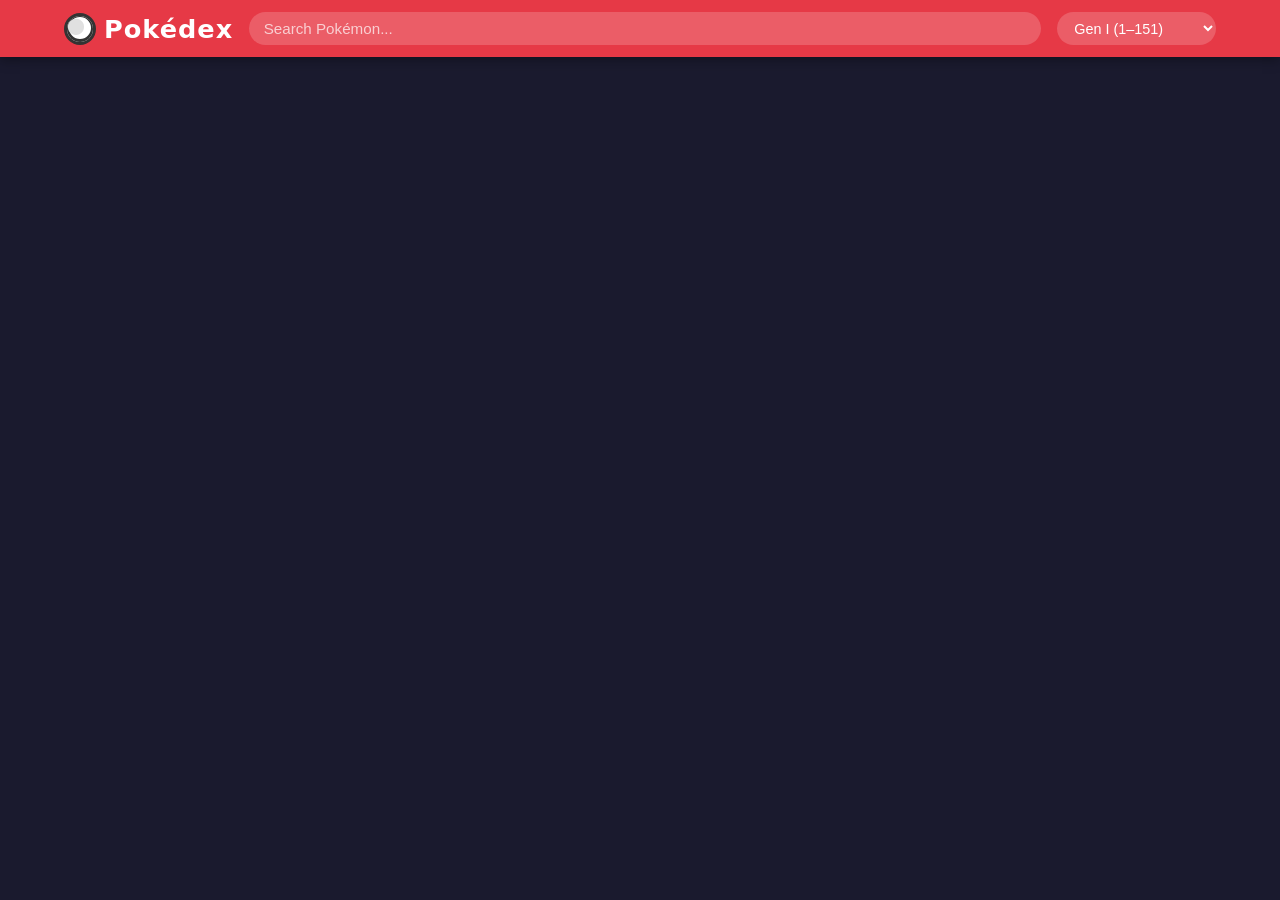
<file: index.html>
<!DOCTYPE html>
<html lang="en">
<head>
  <meta charset="UTF-8" />
  <meta name="viewport" content="width=device-width, initial-scale=1.0" />
  <title>Pokédex</title>
  <link rel="stylesheet" href="style.css" />
</head>
<body>
  <header>
    <div class="header-inner">
      <div class="logo">
        <span class="pokeball-icon">⬤</span>
        <h1>Pokédex</h1>
      </div>
      <div class="search-bar">
        <input type="text" id="search" placeholder="Search Pokémon..." autocomplete="off" />
      </div>
      <div class="gen-filter">
        <select id="gen-select">
          <option value="1">Gen I (1–151)</option>
          <option value="2">Gen II (152–251)</option>
          <option value="3">Gen III (252–386)</option>
        </select>
      </div>
    </div>
  </header>

  <main>
    <div id="card-grid" class="card-grid"></div>
    <div id="loading" class="loading">Loading Pokémon…</div>
  </main>

  <script src="pokedex.js"></script>
</body>
</html>
</file>
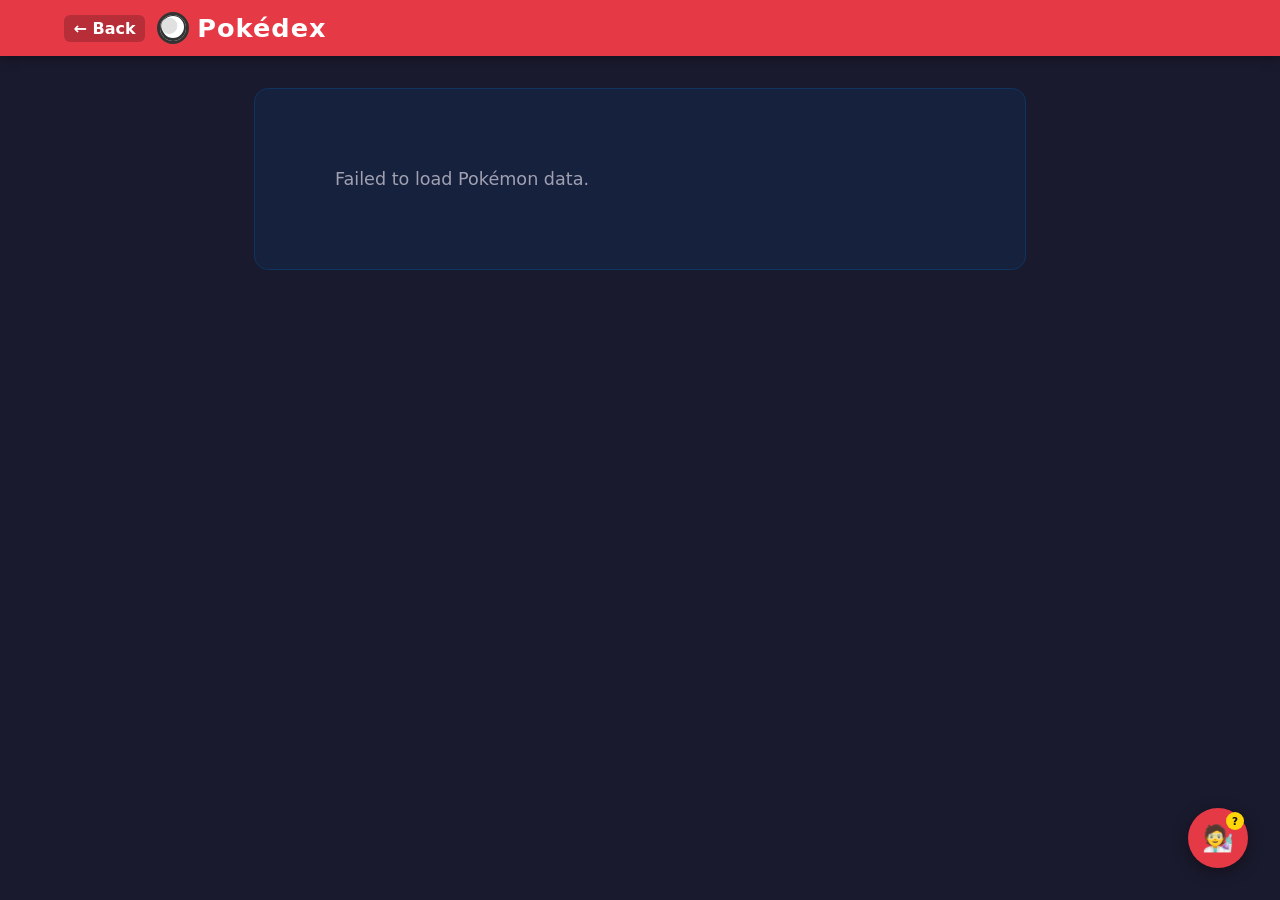
<file: card.html>
<!DOCTYPE html>
<html lang="en">
<head>
  <meta charset="UTF-8" />
  <meta name="viewport" content="width=device-width, initial-scale=1.0" />
  <title>Pokémon Card</title>
  <link rel="stylesheet" href="style.css" />
</head>
<body class="card-page">
  <header>
    <div class="header-inner">
      <div class="logo">
        <a href="index.html" class="back-btn">← Back</a>
        <span class="pokeball-icon">⬤</span>
        <h1>Pokédex</h1>
      </div>
    </div>
  </header>

  <main class="card-detail-main">
    <div id="card-detail" class="card-detail">
      <div id="detail-loading" class="loading">Loading…</div>
    </div>
  </main>

  <!-- Bot widget -->
  <div id="bot-bubble" class="bot-bubble" title="Ask the Pokémon Professor!">
    <span class="bot-avatar">🧑‍🔬</span>
    <span class="bot-badge">?</span>
  </div>

  <div id="bot-chat" class="bot-chat hidden">
    <div class="bot-chat-header">
      <span>Prof. Oak's Assistant</span>
      <button id="bot-close" class="bot-close">✕</button>
    </div>
    <div id="bot-messages" class="bot-messages">
      <div class="bot-msg bot">Hello, Trainer! Ask me anything about this Pokémon.</div>
    </div>
    <div class="bot-input-row">
      <input id="bot-input" type="text" placeholder="Ask about type, stats, moves…" autocomplete="off" />
      <button id="bot-send">Send</button>
    </div>
  </div>

  <script src="card.js"></script>
</body>
</html>
</file>
<file: style.css>
/* ── Reset & Base ───────────────────────────────────── */
*, *::before, *::after { box-sizing: border-box; margin: 0; padding: 0; }

:root {
  --red:    #e63946;
  --yellow: #ffd60a;
  --dark:   #1a1a2e;
  --card-bg:#16213e;
  --card-border:#0f3460;
  --text:   #e0e0e0;
  --subtext:#a0a0b0;
  --radius: 14px;

  /* type colours */
  --fire:    #f77f00; --water:   #4cc9f0; --grass:   #55a630;
  --electric:#ffd60a; --psychic: #e040fb; --ice:     #90e0ef;
  --dragon:  #7b2d8b; --dark-t:  #4a4e69; --fairy:   #f72585;
  --normal:  #8d99ae; --fighting:#e63946; --poison:  #9b5de5;
  --ground:  #c77dff; --rock:    #adb5bd; --bug:     #80b918;
  --ghost:   #560bad; --steel:   #6c757d; --flying:  #48cae4;
}

body {
  font-family: 'Segoe UI', system-ui, sans-serif;
  background: var(--dark);
  color: var(--text);
  min-height: 100vh;
}

/* ── Header ─────────────────────────────────────────── */
header {
  background: var(--red);
  box-shadow: 0 2px 12px rgba(0,0,0,.4);
  position: sticky; top: 0; z-index: 100;
}
.header-inner {
  max-width: 1200px; margin: 0 auto;
  padding: .75rem 1.5rem;
  display: flex; align-items: center; gap: 1rem; flex-wrap: wrap;
}
.logo { display: flex; align-items: center; gap: .5rem; }
.logo h1 { font-size: 1.6rem; font-weight: 800; color: #fff; letter-spacing: 1px; }
.pokeball-icon {
  display: inline-block; width: 32px; height: 32px;
  background: #fff; border-radius: 50%;
  border: 3px solid #333;
  position: relative;
  box-shadow: inset 0 -1px 0 2px #333;
}
.search-bar { flex: 1; min-width: 180px; }
.search-bar input {
  width: 100%; padding: .5rem .9rem;
  border-radius: 999px; border: none; outline: none;
  font-size: .95rem; background: rgba(255,255,255,.18);
  color: #fff; placeholder-color: #eee;
}
.search-bar input::placeholder { color: rgba(255,255,255,.7); }
.gen-filter select {
  padding: .45rem .8rem; border-radius: 999px;
  border: none; background: rgba(255,255,255,.18);
  color: #fff; font-size: .9rem; cursor: pointer; outline: none;
}
.back-btn {
  color: #fff; text-decoration: none; font-weight: 600;
  padding: .25rem .6rem; border-radius: 6px;
  background: rgba(0,0,0,.2);
  margin-right: .25rem;
}

/* ── Card Grid ──────────────────────────────────────── */
main { max-width: 1200px; margin: 0 auto; padding: 2rem 1.5rem; }

.card-grid {
  display: grid;
  grid-template-columns: repeat(auto-fill, minmax(150px, 1fr));
  gap: 1.25rem;
}

.poke-card {
  background: var(--card-bg);
  border: 1.5px solid var(--card-border);
  border-radius: var(--radius);
  padding: 1rem .75rem .9rem;
  display: flex; flex-direction: column; align-items: center; gap: .35rem;
  cursor: pointer; transition: transform .18s, box-shadow .18s, border-color .18s;
  text-decoration: none; color: inherit;
}
.poke-card:hover {
  transform: translateY(-5px);
  box-shadow: 0 8px 24px rgba(0,0,0,.5);
  border-color: var(--yellow);
}
.poke-card img { width: 90px; height: 90px; image-rendering: pixelated; }
.poke-card .poke-num { font-size: .72rem; color: var(--subtext); }
.poke-card .poke-name {
  font-weight: 700; font-size: .95rem; text-transform: capitalize;
}
.type-tags { display: flex; gap: .3rem; flex-wrap: wrap; justify-content: center; }

.type-tag {
  font-size: .65rem; font-weight: 700; padding: .15rem .45rem;
  border-radius: 999px; text-transform: uppercase; color: #fff;
  letter-spacing: .5px;
}

/* ── Type colours ────────────────────────────────────── */
.type-fire     { background: var(--fire);    }
.type-water    { background: var(--water);   color:#1a1a2e; }
.type-grass    { background: var(--grass);   }
.type-electric { background: var(--electric);color:#1a1a2e; }
.type-psychic  { background: var(--psychic); }
.type-ice      { background: var(--ice);     color:#1a1a2e; }
.type-dragon   { background: var(--dragon);  }
.type-dark     { background: var(--dark-t);  }
.type-fairy    { background: var(--fairy);   }
.type-normal   { background: var(--normal);  color:#1a1a2e; }
.type-fighting { background: var(--fighting);}
.type-poison   { background: var(--poison);  }
.type-ground   { background: var(--ground);  }
.type-rock     { background: var(--rock);    color:#1a1a2e; }
.type-bug      { background: var(--bug);     }
.type-ghost    { background: var(--ghost);   }
.type-steel    { background: var(--steel);   }
.type-flying   { background: var(--flying);  color:#1a1a2e; }

/* ── Loading ─────────────────────────────────────────── */
.loading { text-align: center; color: var(--subtext); padding: 3rem; font-size: 1.1rem; }

/* ── Card Detail Page ────────────────────────────────── */
.card-detail-main { padding: 2rem 1.5rem; max-width: 820px; margin: 0 auto; }

.card-detail {
  background: var(--card-bg);
  border: 1.5px solid var(--card-border);
  border-radius: var(--radius);
  padding: 2rem;
  display: flex; gap: 2rem; flex-wrap: wrap; align-items: flex-start;
}

.detail-left { flex: 0 0 auto; text-align: center; }
.detail-left img.sprite-main {
  width: 180px; height: 180px; image-rendering: pixelated;
}
.detail-left img.sprite-shiny {
  width: 72px; height: 72px; image-rendering: pixelated; opacity: .7;
  transition: opacity .2s;
}
.detail-left img.sprite-shiny:hover { opacity: 1; }
.shiny-label { font-size: .7rem; color: var(--yellow); margin-top: .15rem; }

.detail-right { flex: 1 1 260px; }
.detail-right h2 {
  font-size: 2rem; font-weight: 800; text-transform: capitalize; margin-bottom: .25rem;
}
.detail-num { color: var(--subtext); font-size: .85rem; margin-bottom: .6rem; }
.detail-types { margin-bottom: 1rem; }

.section-label {
  font-size: .72rem; font-weight: 700; letter-spacing: 1px;
  text-transform: uppercase; color: var(--yellow);
  margin: 1rem 0 .4rem;
}

/* Stats bars */
.stats-grid { display: flex; flex-direction: column; gap: .4rem; }
.stat-row { display: flex; align-items: center; gap: .6rem; }
.stat-name { width: 90px; font-size: .8rem; color: var(--subtext); text-align: right; }
.stat-val { width: 32px; font-size: .85rem; font-weight: 700; text-align: right; }
.stat-bar-bg {
  flex: 1; height: 8px; background: rgba(255,255,255,.12);
  border-radius: 999px; overflow: hidden;
}
.stat-bar { height: 100%; border-radius: 999px; transition: width .6s ease; }

/* Moves */
.moves-grid {
  display: flex; flex-wrap: wrap; gap: .4rem; margin-top: .3rem;
}
.move-tag {
  font-size: .72rem; padding: .2rem .55rem;
  border-radius: 999px; background: rgba(255,255,255,.1);
  color: var(--text); text-transform: capitalize;
  border: 1px solid rgba(255,255,255,.15);
}

/* Evolution chain */
.evo-chain { display: flex; align-items: center; gap: .5rem; flex-wrap: wrap; margin-top: .3rem; }
.evo-item { display: flex; flex-direction: column; align-items: center; font-size: .78rem; }
.evo-item img { width: 56px; height: 56px; image-rendering: pixelated; }
.evo-item span { text-transform: capitalize; }
.evo-arrow { color: var(--yellow); font-size: 1.1rem; }
.evo-item a { color: inherit; text-decoration: none; }
.evo-item a:hover span { color: var(--yellow); }

/* Flavor text */
.flavor { font-style: italic; color: var(--subtext); font-size: .88rem; line-height: 1.5; }

/* ── Bot Widget ──────────────────────────────────────── */
.bot-bubble {
  position: fixed; bottom: 2rem; right: 2rem;
  width: 60px; height: 60px;
  background: var(--red); border-radius: 50%;
  display: flex; align-items: center; justify-content: center;
  cursor: pointer; box-shadow: 0 4px 16px rgba(0,0,0,.4);
  transition: transform .2s;
  z-index: 200;
}
.bot-bubble:hover { transform: scale(1.1); }
.bot-avatar { font-size: 1.6rem; }
.bot-badge {
  position: absolute; top: 4px; right: 4px;
  background: var(--yellow); color: #111;
  font-size: .65rem; font-weight: 900;
  width: 18px; height: 18px; border-radius: 50%;
  display: flex; align-items: center; justify-content: center;
}

.bot-chat {
  position: fixed; bottom: 5.5rem; right: 2rem;
  width: 320px; max-height: 440px;
  background: var(--card-bg); border: 1.5px solid var(--card-border);
  border-radius: var(--radius); overflow: hidden;
  display: flex; flex-direction: column;
  box-shadow: 0 8px 32px rgba(0,0,0,.5);
  z-index: 200;
}
.bot-chat.hidden { display: none; }

.bot-chat-header {
  background: var(--red); padding: .65rem 1rem;
  display: flex; justify-content: space-between; align-items: center;
  font-weight: 700; font-size: .95rem; color: #fff;
}
.bot-close {
  background: none; border: none; color: #fff; font-size: 1rem;
  cursor: pointer; line-height: 1;
}

.bot-messages {
  flex: 1; overflow-y: auto; padding: .75rem;
  display: flex; flex-direction: column; gap: .5rem;
}
.bot-messages::-webkit-scrollbar { width: 4px; }
.bot-messages::-webkit-scrollbar-thumb { background: var(--card-border); border-radius: 2px; }

.bot-msg {
  max-width: 88%; padding: .5rem .75rem;
  border-radius: 12px; font-size: .85rem; line-height: 1.45; word-break: break-word;
}
.bot-msg.bot {
  background: rgba(255,255,255,.08); border: 1px solid rgba(255,255,255,.1);
  align-self: flex-start; border-bottom-left-radius: 2px;
}
.bot-msg.user {
  background: var(--red); color: #fff;
  align-self: flex-end; border-bottom-right-radius: 2px;
}
.bot-msg.typing { color: var(--subtext); font-style: italic; }

.bot-input-row {
  display: flex; gap: .4rem; padding: .6rem;
  border-top: 1px solid var(--card-border);
}
.bot-input-row input {
  flex: 1; padding: .45rem .7rem; border-radius: 999px;
  border: 1px solid var(--card-border); background: rgba(255,255,255,.07);
  color: var(--text); font-size: .85rem; outline: none;
}
.bot-input-row button {
  padding: .45rem .9rem; border-radius: 999px;
  background: var(--red); border: none; color: #fff;
  font-weight: 700; cursor: pointer; font-size: .85rem;
  transition: background .15s;
}
.bot-input-row button:hover { background: #c1121f; }

/* ── Responsive ──────────────────────────────────────── */
@media (max-width: 520px) {
  .card-grid { grid-template-columns: repeat(auto-fill, minmax(120px, 1fr)); }
  .bot-chat { width: calc(100vw - 2rem); right: 1rem; }
}
</file>
